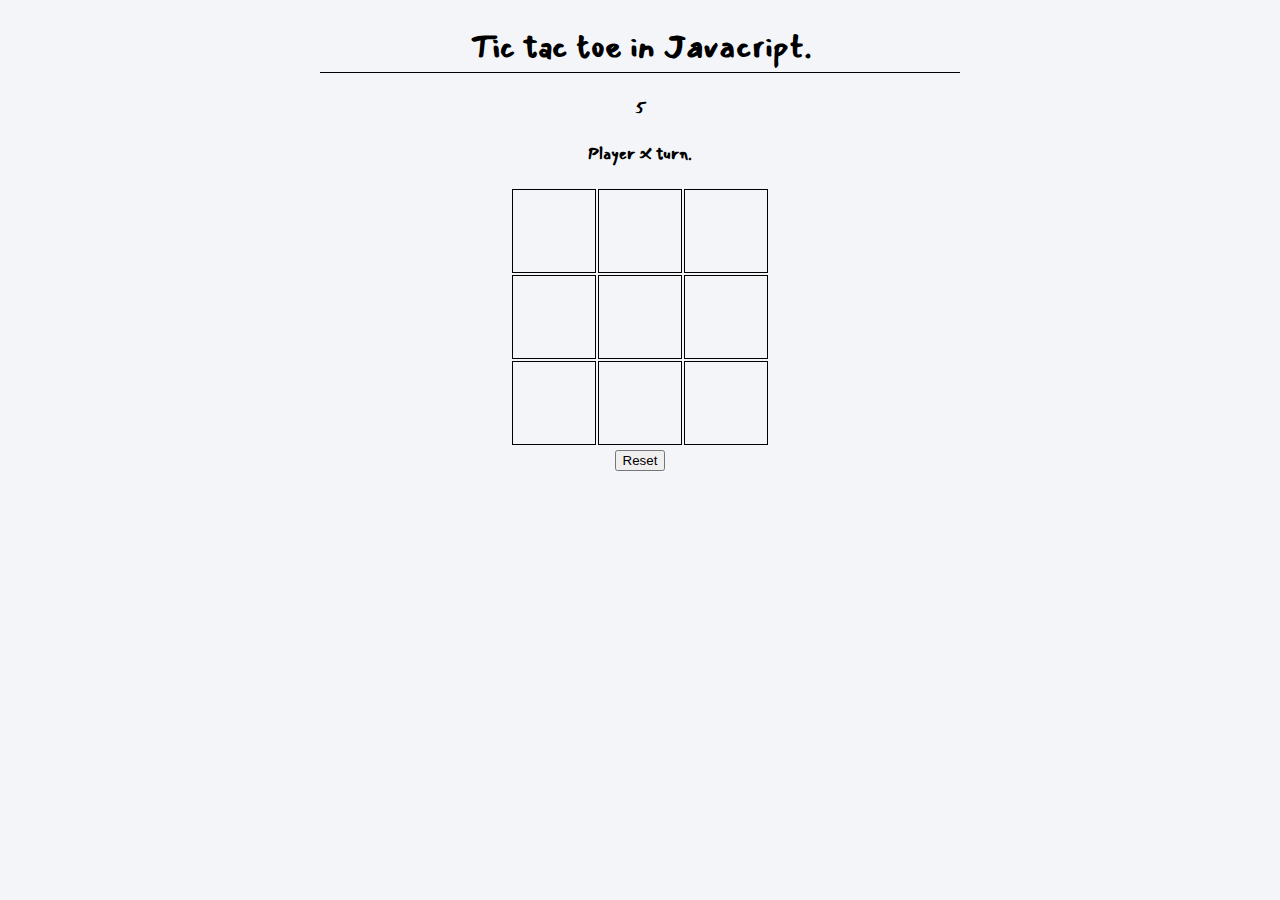
<file: index.html>
<!DOCTYPE html>
<html>
  <head>
    <title>Tic Tac Toe</title>
    <link rel="stylesheet" href="styles.css">
    <link href="https://fonts.googleapis.com/css?family=Mansalva&display=swap" rel="stylesheet">
  </head>
  <body onload="startGame()">
    <h1>Tic tac toe in Javacript.</h1>
    <h4 class="timer">Timer: 5</h4>
    <h4 class="message">Player X turn.</h4>
    <table class="board">
      <tr>
        <td id="1" class="square" onClick="nextMove(this)"></td>
        <td id="2" class="square" onClick="nextMove(this)"></td>
        <td id="3" class="square" onClick="nextMove(this)"></td>
      </tr>
      <tr>
        <td id="4" class="square" onClick="nextMove(this)"></td>
        <td id="5" class="square" onClick="nextMove(this)"></td>
        <td id="6" class="square" onClick="nextMove(this)"></td>
      </tr>
      <tr>
        <td id="7" class="square" onClick="nextMove(this)"></td>
        <td id="8" class="square" onClick="nextMove(this)"></td>
        <td id="9" class="square" onClick="nextMove(this)"></td>
      </tr>
    </table>

    <button onClick="reset()">Reset</button>

    <script src="main.js"></script>
    <script src="counter.js"></script>
  </body>

</html>
</file>
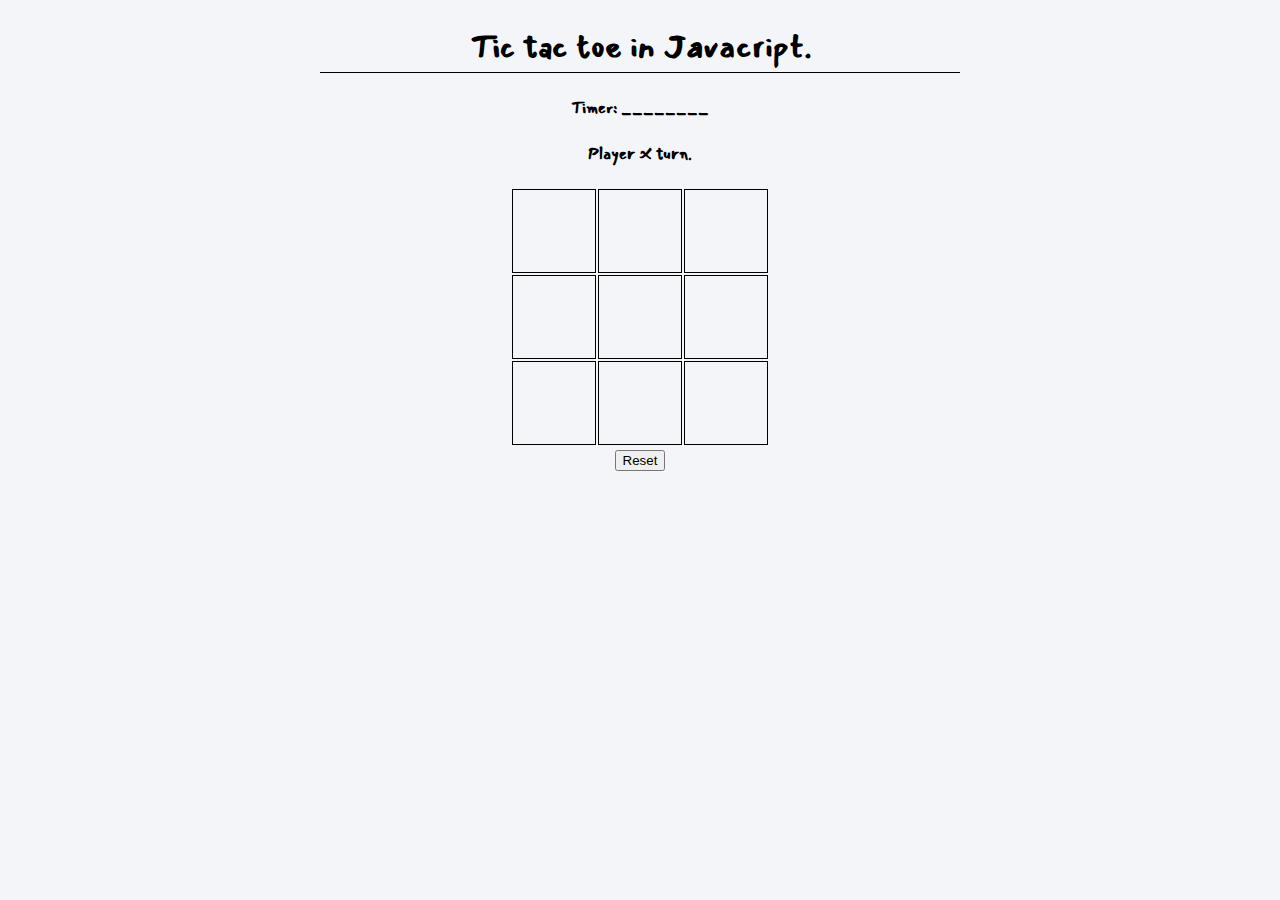
<file: main.html>
<!DOCTYPE html>
<html>
  <head>
    <title>Tic Tac Toe</title>
    <link rel="stylesheet" href="styles.css">
    <link href="https://fonts.googleapis.com/css?family=Mansalva&display=swap" rel="stylesheet">
  </head>
  <body onload="startGame()">
    <h1>Tic tac toe in Javacript.</h1>
    <h4 class="timer">Timer: ________</h4>
    <h4 class="message">Player X turn.</h4>
    <table class="board">
      <tr>
        <td id="1" class="square" onClick="nextMove(this)"></td>
        <td id="2" class="square" onClick="nextMove(this)"></td>
        <td id="3" class="square" onClick="nextMove(this)"></td>
      </tr>
      <tr>
        <td id="4" class="square" onClick="nextMove(this)"></td>
        <td id="5" class="square" onClick="nextMove(this)"></td>
        <td id="6" class="square" onClick="nextMove(this)"></td>
      </tr>
      <tr>
        <td id="7" class="square" onClick="nextMove(this)"></td>
        <td id="8" class="square" onClick="nextMove(this)"></td>
        <td id="9" class="square" onClick="nextMove(this)"></td>
      </tr>
    </table>

    <button onClick="reset()">Reset</button>

    <script src="main.js"></script>
  </body>

</html>
</file>
<file: styles.css>
body {
  width: 50%;
  margin: auto;
  font-family: Mansalva;
  text-align: center;
  background-color: #F3F5F9;
}

h1 {
  border-bottom: 1px solid black;
}

.square {
  height: 80px;
  width: 80px;
  font-size: 45pt;
  text-align: center;

  border: 1px solid black;
}

.board {
  margin: 0 auto;

}
</file>
